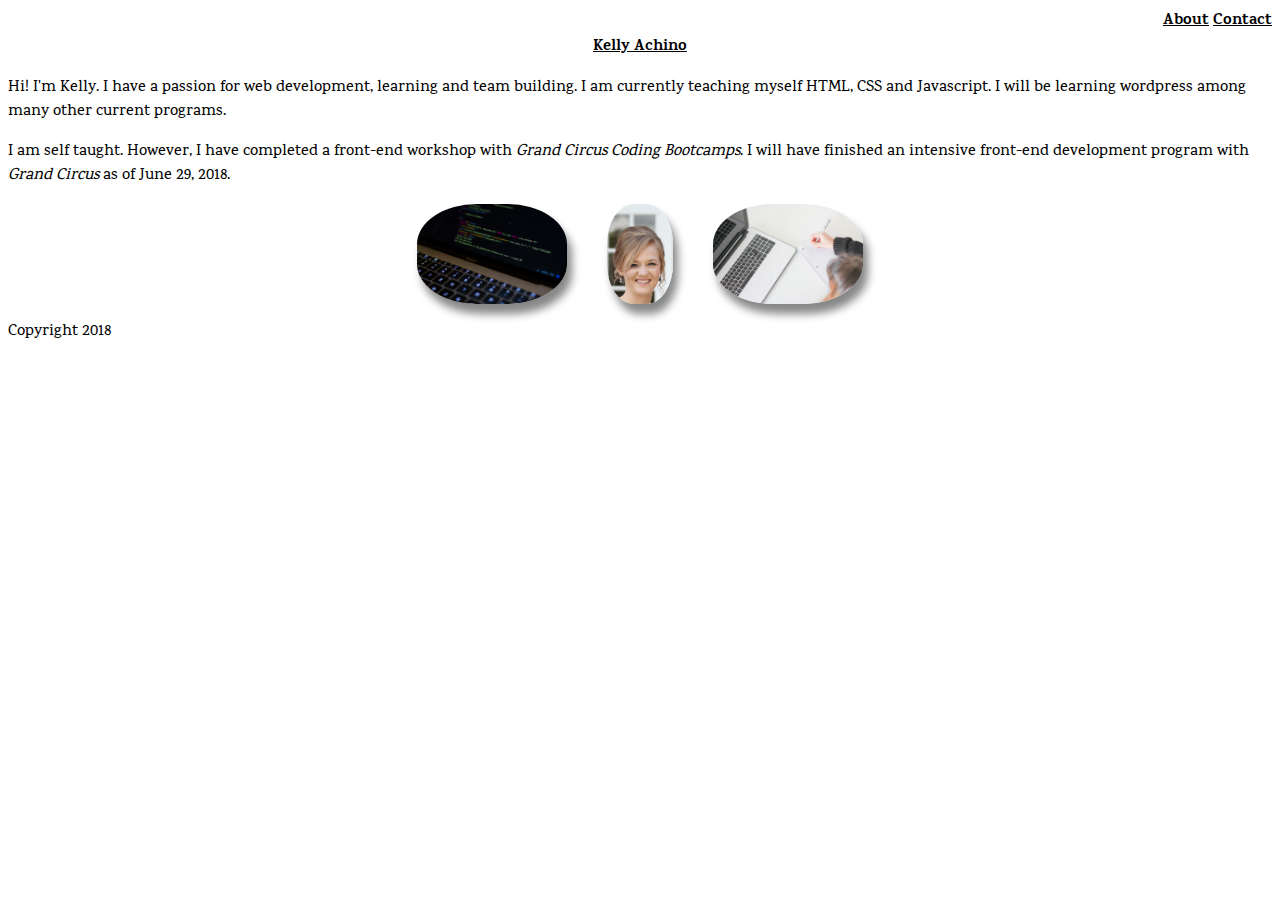
<file: index.html>
<!DOCTYPE html>
<html>
<head>
  <title>Kelly's Portfolio</title>
  <link href="stylesheet.css" rel="stylesheet" type="text/css">
  <link href="about.html" rel="stylesheet" type="text/css">
  <link href="contact.html" rel="stylesheet" type="text/css">
  <meta charset="UTF-8">
  <meta name="portfolio" content="Info of Kelly Achino">
  <meta name="good practice" content="HTML,CSS,XML,JavaScript">
  <meta name="author" content="Kelly Achino">
  <meta name="viewport" content="width=device-width, initial-scale=1.0">
</head>

<header>
  <div class="tabs"></div>
    <div class="navbar-container">
      <a href="about.html"class="navitem">About</a>
      <a href="contact.html"class="navitem">Contact</a>
    </div>
    <div id="myname">
      <a href ="index.html"class="navitem">Kelly Achino</a>
    </div>
</header>

<body id="home">
      <p>Hi! I'm Kelly. I have a passion for web development, learning and team building. I am currently teaching myself HTML, CSS and Javascript. I will be learning wordpress among many other current programs.</p>
      <p>I am self taught. However, I have completed a front-end workshop with <em>Grand Circus Coding Bootcamps</em>. I will have finished an intensive front-end development program with <em>Grand Circus</em> as of June 29, 2018.</p>

      <div class="images">
        <img src="images/laptop.jpg">
        <img src="images/headshot.jpg">
        <img src="images/work.jpg">
      </div>

</body>
<footer>
  <p> Copyright 2018</p>
</footer>
</html>
</file>
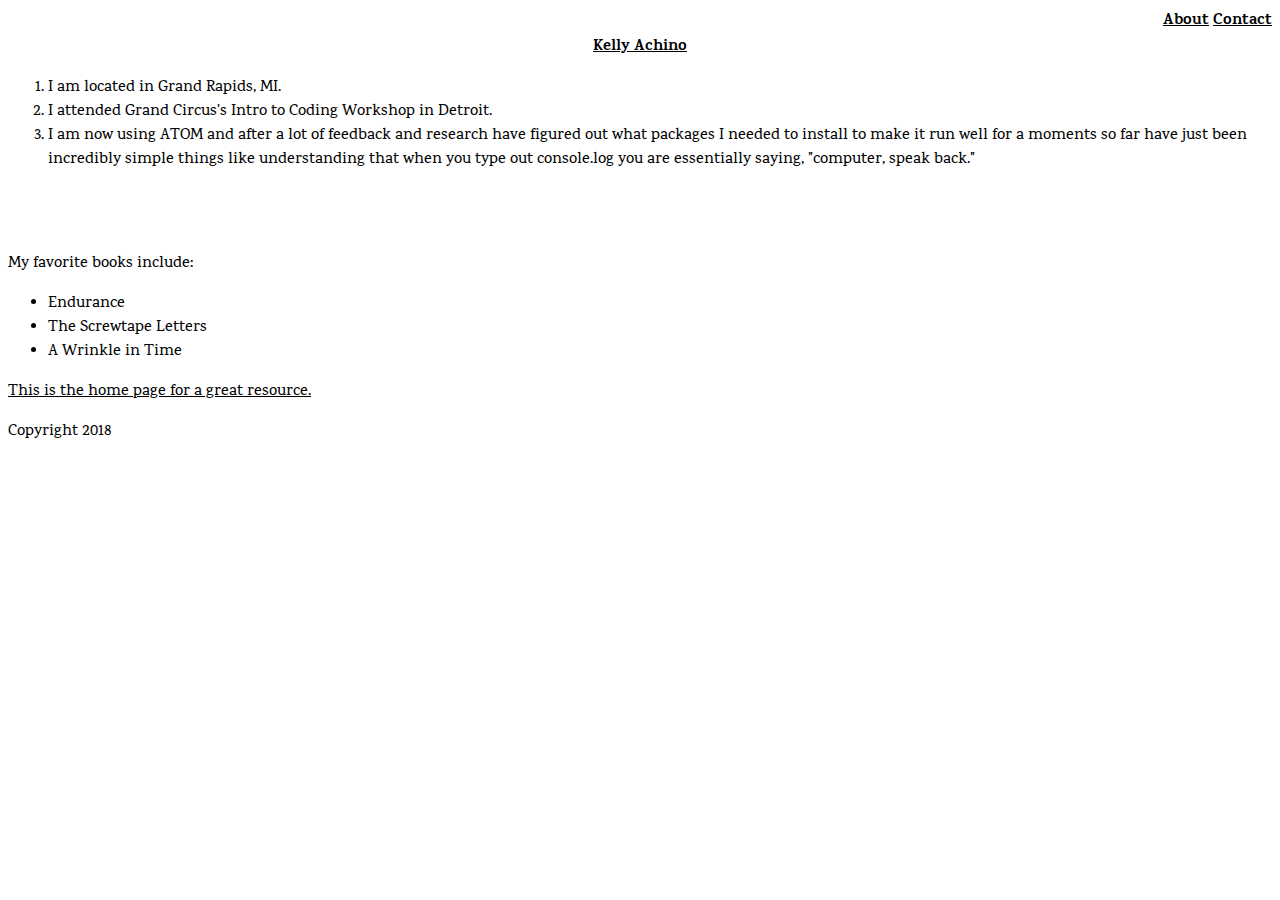
<file: about.html>
<!DOCTYPE html>
<html>
<head>
  <title>Kelly's Portfolio</title>
    <link href="stylesheet.css" rel="stylesheet" type="text/css">
    <link href="index.html" rel="stylesheet" type="text/css">
    <link href="contact.html" rel="stylesheet" type="text/css">
    <meta charset="UTF-8">
    <meta name="portfolio" content="Info of Kelly Achino">
    <meta name="good practice" content="HTML,CSS,XML,JavaScript">
    <meta name="author" content="Kelly Achino">
    <meta name="viewport" content="width=device-width, initial-scale=1.0">
</head>
<header>
  <div class="tabs"></div>
    <div class="navbar-container">
      <a href="about.html"class="navitem">About</a>
      <a href="contact.html"class="navitem">Contact</a>
    </div>
    <div id="myname">
      <a href ="index.html"class="navitem">Kelly Achino</a>
    </div>
</header>
<body id="about">
  <ol>
    <li>I am located in Grand Rapids, MI.</li>
    <li>I attended Grand Circus's Intro to Coding Workshop in Detroit.</li>
    <li>I am now using ATOM and after a lot of feedback and research have figured out what packages I needed to install to make it run well for a moments so far have just been incredibly simple things like understanding that when you type out console.log you are essentially saying, "computer, speak back." </li>
  </ol>

  <br></br>

  <p> My favorite books include: </p>
    <ul>
      <li>Endurance</li>
      <li>The Screwtape Letters</li>
      <li>A Wrinkle in Time</li>
    </ul>

  <a href="https://www.grandcircus.co/bootcamps/">This is the home page for a great resource.</a>
</body>

<footer>
  <p>Copyright 2018</p>
</footer>
</html>
</file>
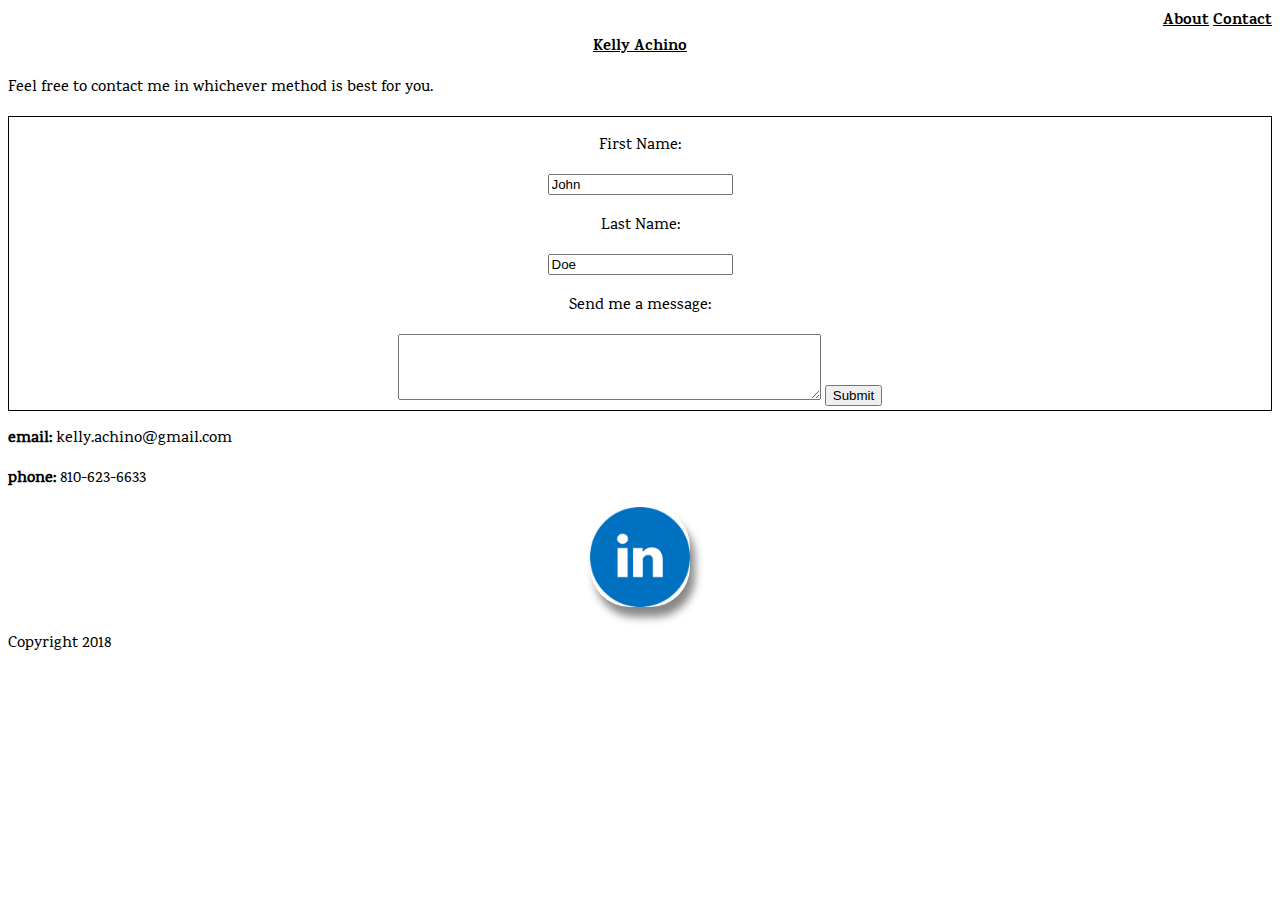
<file: contact.html>
<!DOCTYPE html>
<html>
<head>
  <title>Kelly's Portfolio</title>
  <link href="stylesheet.css" rel="stylesheet" type="text/css">
  <link href="about.html" rel="stylesheet" type="text/css">
  <link href="index.html" rel="stylesheet" type="text/css">
  <meta charset="UTF-8">
  <meta name="portfolio" content="Info of Kelly Achino">
  <meta name="good practice" content="HTML,CSS,XML,JavaScript">
  <meta name="author" content="Kelly Achino">
  <meta name="viewport" content="width=device-width, initial-scale=1.0">
</head>
<header>
  <div class="tabs"></div>
    <div class="navbar-container">
      <a href="about.html"class="navitem">About</a>
      <a href="contact.html"class="navitem">Contact</a>
    </div>
    <div id="myname">
      <a href ="index.html"class="navitem">Kelly Achino</a>
    </div>
</header>

<body id="contact">
  <p>Feel free to contact me in whichever method is best for you.</p>

  <div>
    <form id="form1">
    <p>First Name:</p>
      <input type="text" name="firstname" value="John">
    <p>Last Name:</p>
      <input type="text" name="lastname" value="Doe">
    <p>Send me a message:</p>
      <textarea rows="4" cols="50"></textarea>
    <input type="submit" value="Submit">
    </form>
  </div>

  <p><strong>email:</strong> kelly.achino@gmail.com</p>
  <p><strong>phone:</strong> 810-623-6633</p>

  <div id="link1">
    <a href="in.png">
      <img border="0" alt="linkedin" src="images/linkedin.png" width="100" height="100">
    </a>
  </div>

</body>

<footer>
  <p>Copyright 2018</p>
</footer>
</html>
</file>
<file: stylesheet.css>
.images {
  display: inline-flex;
  height: 100px;
  width: auto;
}
.images img {
  height: 100px;
  width: auto;
}

  /* * {
  border: 1px solid black;
} */
header {
  display: grid;
  grid-template-columns: 1fr 1fr 1fr;
  src: url(fonts/Karma-Bold.ttf);
  font-family: Karma-Bold;
}
.navbar-container {
  grid-column: 3/4;
  text-align: right;
}
#myname {
  grid-column: 2/3;
  text-align: center;
}
@font-face {
src: url(fonts/Karma-Medium.ttf);
font-family: Karma-Medium;
}

#home, #about, #contact {
  src: url(fonts/Karma-Medium.ttf);
  font-family: Karma-Medium;
}
  a:link {
    color: black;
  }
  a:visited {
    color: #BDCCC6;
  }
  a:hover {
    color: #00FF92;
  }
  a:active {
    color: #687F75;
  }


@font-face {
src: url(fonts/Karma-Bold.ttf);
font-family: Karma-Bold;
}

#form1 {
 text-align: center;
 border: 1px solid black;
 padding: 1px;
}

#link1 {
  text-align: center;
}

.images {
  display: grid;
  justify-content: center;
  align-items: stretch;
  grid-auto-flow: column;
  grid-gap: 40px;
}

img {width:auto;}
img {height:200;}
img {border-radius: 40%;}
img {box-shadow: 5px 10px 8px #888888;}

@media (max-width:600px) {
.images {
  display: flex;
  flex-wrap: wrap;
  vertical-align: middle;
}
img {width:300px;}
</file>
